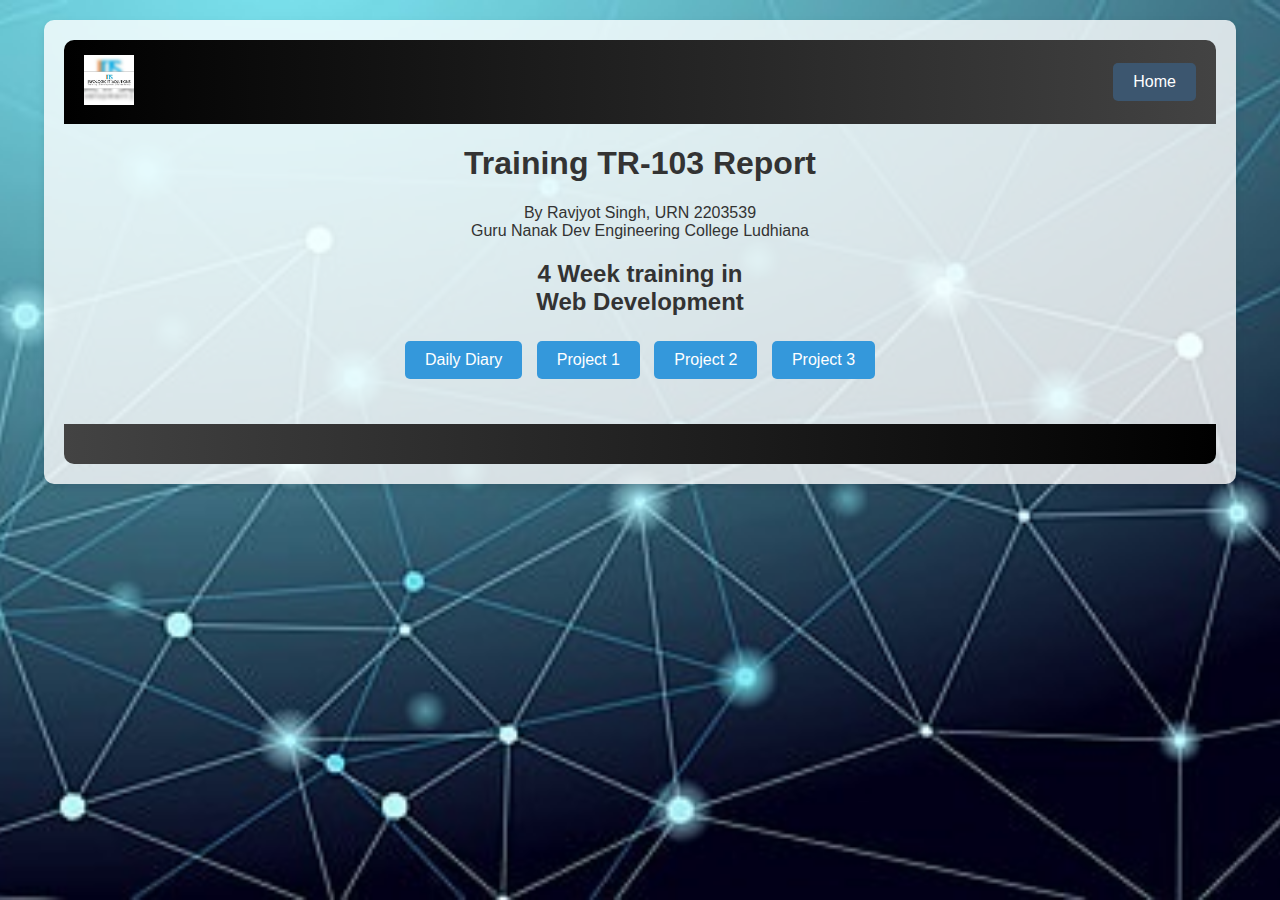
<file: index.html>
<!DOCTYPE html>
<html lang="en">
<head>
    <meta charset="UTF-8">
    <meta name="viewport" content="width=device-width, initial-scale=1.0, maximum-scale=1, minimal-ui">
    <title>Training Report</title>
    <link rel="stylesheet" href="style.css">
    <meta name="Description" content="Training_103 report, Web Development, Tasks done in training  ">
    <link rel="canonical" href=""/>

    <!-- google earch engine tags -->
    <meta itemprop="name" content="Training TR-103 Report">
    <meta itemprop="Description" content="Training_103 report, Web Development, Tasks done in training  ">
    <meta itemprop="image" content="https://www.google.com/url?sa=i&url=https%3A%2F%2Fwww.facebook.com%2Fofficial.gndec%2F&psig=AOvVaw0X1N8UNjScjMoQXC6s4WxU&ust=1720112004237000&source=images&cd=vfe&opi=89978449&ved=0CBEQjRxqFwoTCJjh5tmqi4cDFQAAAAAdAAAAABAE">
        
    <!-- facebook meta tags -->
    <meta property="og:url" content="">
    <meta property="og:type" content="website">
    <meta property="og:title" content="Training TR-103 Report">
    <meta property="og:Description" content="Training_103 report, Web Development, Tasks done in training  ">
    <meta property="og:image" content="https://www.google.com/url?sa=i&url=https%3A%2F%2Fwww.facebook.com%2Fofficial.gndec%2F&psig=AOvVaw0X1N8UNjScjMoQXC6s4WxU&ust=1720112004237000&source=images&cd=vfe&opi=89978449&ved=0CBEQjRxqFwoTCJjh5tmqi4cDFQAAAAAdAAAAABAE">

    <!-- Twitter meta tags -->
    <meta name="twitter:card" content="summary_large_image">
    <meta name="twitter:title" content="Training TR-103 Report">
    <meta name="twitter:Description" content="Training_103 report, Web Development, Tasks done in training  ">
    <meta name="twitter:image" content="https://www.google.com/url?sa=i&url=https%3A%2F%2Fwww.facebook.com%2Fofficial.gndec%2F&psig=AOvVaw0X1N8UNjScjMoQXC6s4WxU&ust=1720112004237000&source=images&cd=vfe&opi=89978449&ved=0CBEQjRxqFwoTCJjh5tmqi4cDFQAAAAAdAAAAABAE">

    <link rel="shortcut icon" href="./photos/Screenshot 2024-08-01 095647.png" type="image/png">
</head>
<body>
    <div class="container">
        <header>
            <a href=><img src="./photos/Screenshot 2024-08-01 095647.png" alt="GNDEC Logo"></a>
            <a href="#" class="home-button" onclick="showSection('home')">Home</a>    
        </header>
        
        <section id="home" class="section active">
            <h1>Training TR-103 Report</h1>
            <p>By Ravjyot Singh, URN 2203539 <br> Guru Nanak Dev Engineering College Ludhiana</p>
            <h2>4 Week training in <br> Web Development </h2>
        </section>
    
        <nav>
            <a href="./html/diary.html" onclick="showSection('diary')">Daily Diary</a>
            <a href="./project/project 1/index.html" onclick="showSection('project 1')">Project 1</a>
            <a href="./project/taskbuddy/index.html" onclick="showSection('project 2')">Project 2</a>
            <a href="./project/micro/index.html" onclick="showSection('project 3')">Project 3</a>
            <br>
        </nav>
        <footer>
           
         </footer>
    </div>
    <script>
        function showSection(id) {
            const sections = document.querySelectorAll('.section');
            sections.forEach(section => {
                section.classList.remove('active');
            });
            document.getElementById(id).classList.add('active');
        }

        let currentIndex = 0;
        const images = document.querySelectorAll('.gallery img');
        const captions = document.querySelectorAll('.gallery .caption');

        function showSlide(index) {
            images.forEach((img, i) => {
                img.classList.remove('active');
                captions[i].style.display = 'none';
            });
            images[index].classList.add('active');
            captions[index].style.display = 'block';
        }

        function nextSlide() {
            currentIndex = (currentIndex + 1) % images.length;
            showSlide(currentIndex);
        }

        setInterval(nextSlide, 4000); // Change image every 4 seconds
    </script>
</body>
</html>
</file>
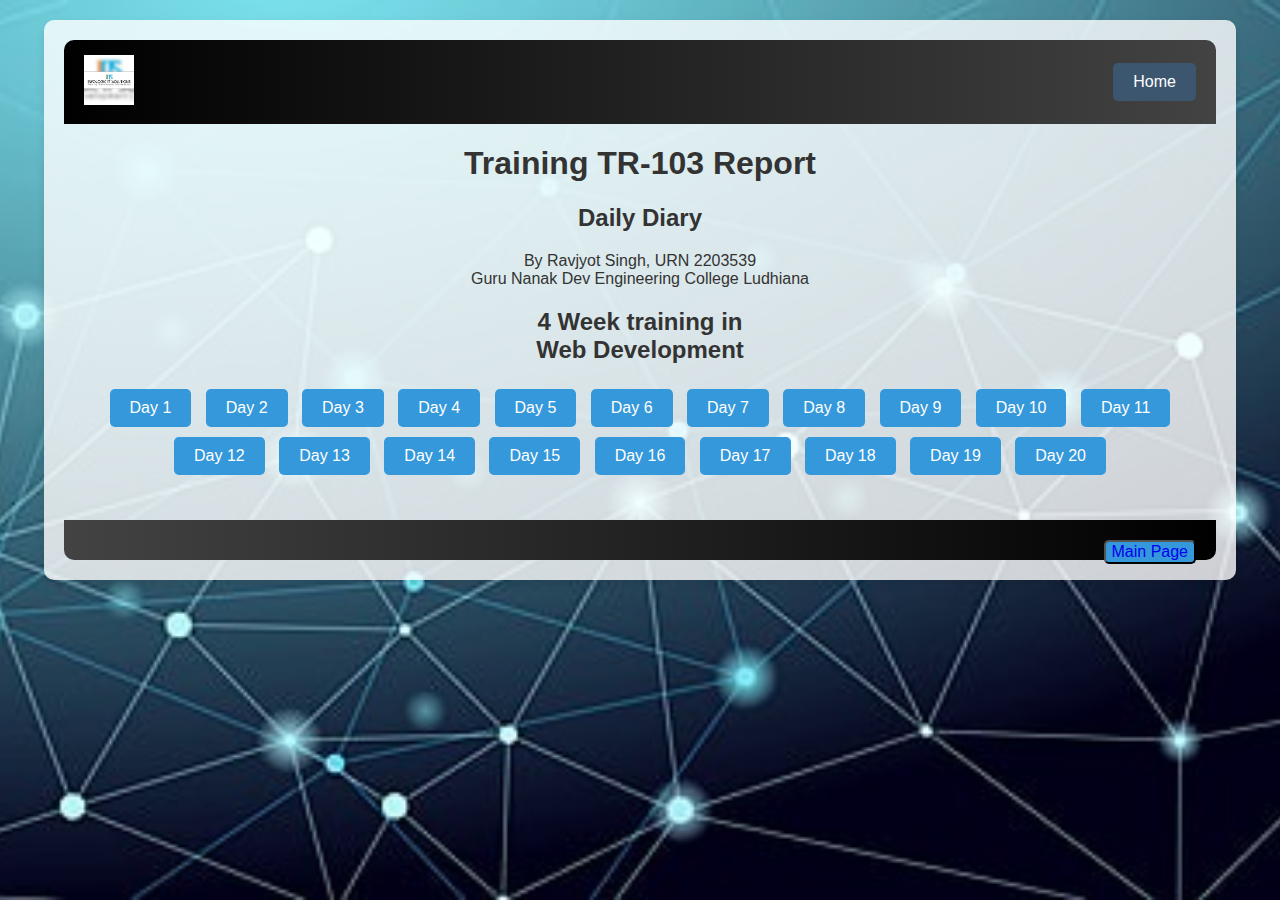
<file: html/diary.html>
<!DOCTYPE html>
<html lang="en">
<head>
    <meta charset="UTF-8">
    <meta name="viewport" content="width=device-width, initial-scale=1,maximum-scale=1, minimal-ui">
    <title>Training TR-103 Report</title>
    <link rel="stylesheet" href="../style.css">
        
    <meta name="Description" content="Training_103 report, Web Development , Tasks done in training  ">
    <link rel="canonical" href=""/>

    <!-- google earch engine tags -->
    <meta itemprop="name" content="Training TR-103 Report">
    <meta itemprop="Description" content="Training_103 report, Web Development , Tasks done in training  ">
    <meta itemprop="image" content="https://www.google.com/url?sa=i&url=https%3A%2F%2Fwww.facebook.com%2Fofficial.gndec%2F&psig=AOvVaw0X1N8UNjScjMoQXC6s4WxU&ust=1720112004237000&source=images&cd=vfe&opi=89978449&ved=0CBEQjRxqFwoTCJjh5tmqi4cDFQAAAAAdAAAAABAE">
        
    <!-- facebook meta tags -->
    <meta property="og:url" content="">
    <meta property="og:type" content="website">
    <meta property="og:title" content="Training TR-103 Report">
    <meta property="og:Description" content="Training_103 report, Web Development , Tasks done in training">
    <meta property="og:image" content="https://www.google.com/url?sa=i&url=https%3A%2F%2Fwww.facebook.com%2Fofficial.gndec%2F&psig=AOvVaw0X1N8UNjScjMoQXC6s4WxU&ust=1720112004237000&source=images&cd=vfe&opi=89978449&ved=0CBEQjRxqFwoTCJjh5tmqi4cDFQAAAAAdAAAAABAE">

    <!-- Twitter meta tags -->
    <meta name="twitter:card" content="summary_large_image">
    <meta name="twitter:title" content="Training TR-103 Report">
    <meta name="twitter:Description" content="Training_103 report, Web Development , Tasks done in training">
    <meta name="twitter:image" content="https://www.google.com/url?sa=i&url=https%3A%2F%2Fwww.facebook.com%2Fofficial.gndec%2F&psig=AOvVaw0X1N8UNjScjMoQXC6s4WxU&ust=1720112004237000&source=images&cd=vfe&opi=89978449&ved=0CBEQjRxqFwoTCJjh5tmqi4cDFQAAAAAdAAAAABAE">

    <link rel="shortcut icon" href="../photos/Screenshot 2024-08-01 095647.png" type="image/png">

</head>
<body>
    <div class="container">
        <header>
            <a href=><img src="../photos/Screenshot 2024-08-01 095647.png"></a>
            <a href="#" class="home-button" onclick="showSection('home')">Home</a>
        </header>
        

        <section id="home" class="section active">
            <h1>Training TR-103 Report</h1>
            <h2>Daily Diary</h2>
            <p>By Ravjyot Singh, URN 2203539 <br> Guru Nanak Dev Engineering College Ludhiana</p>
            <h2>4 Week training in <br> Web Development </h2>
        </section>
        <nav>
            <a href="#" onclick="showSection('day1')">Day 1</a>
            <a href="#" onclick="showSection('day2')">Day 2</a>
            <a href="#" onclick="showSection('day3')">Day 3</a>
            <a href="#" onclick="showSection('day4')">Day 4</a>
            <a href="#" onclick="showSection('day5')">Day 5</a>
            <a href="#" onclick="showSection('day6')">Day 6</a>
            <a href="#" onclick="showSection('day7')">Day 7</a>
            <a href="#" onclick="showSection('day8')">Day 8</a>
            <a href="#" onclick="showSection('day9')">Day 9</a>
            <a href="#" onclick="showSection('day10')">Day 10</a>
            <a href="#" onclick="showSection('day11')">Day 11</a>
            <a href="#" onclick="showSection('day12')">Day 12</a>
            <a href="#" onclick="showSection('day13')">Day 13</a>
            <a href="#" onclick="showSection('day14')">Day 14</a>
            <a href="#" onclick="showSection('day15')">Day 15</a>
            <a href="#" onclick="showSection('day16')">Day 16</a>
            <a href="#" onclick="showSection('day17')">Day 17</a>
            <a href="#" onclick="showSection('day18')">Day 18</a>
            <a href="#" onclick="showSection('day19')">Day 19</a>
            <a href="#" onclick="showSection('day20')">Day 20</a>
            <br>
        </nav>
        <section id="day1" class="section">
            <h1>Training Report Day 1</h1>
            <div class="pdf-container">
                <iframe src="../pdf/day 1 tr 103.pdf"></iframe>
            </div>
        </section>
        <section id="day2" class="section">
            <h1>Training Report Day 2</h1>
            <div class="pdf-container">
                <iframe src="../pdf/day 2 tr 103.pdf"></iframe>
            </div>
        </section>
        
        <section id="day3" class="section">
            <h1>Training Report Day 3</h1>
            <div class="pdf-container">
                <iframe src="../pdf/day 3 tr 103.pdf"></iframe>
            </div>
        </section>
        <section id="day4" class="section">
            <h1>Training Report Day 4</h1>
            <div class="pdf-container">
                <iframe src="../pdf/day 4 tr 103.pdf"></iframe>
            </div>
        </section>
        <section id="day5" class="section">
            <h1>Training Report Day 5</h1>
            <div class="pdf-container">
                <iframe src="../pdf/day 5 tr 103.pdf"></iframe>
            </div>
        </section>
        <section id="day6" class="section">
            <h1>Training Report Day 6</h1>
            <div class="pdf-container">
                <iframe src="../pdf/day 6 tr 103.pdf"></iframe>
            </div>
        </section>
        <section id="day7" class="section">
            <h1>Training Report Day 7</h1>
            <div class="pdf-container">
                <iframe src="../pdf/day 7 tr 103.pdf"></iframe>
            </div>
        </section>
        <section id="day8" class="section">
            <h1>Training Report Day 8</h1>
            <div class="pdf-container">
                <iframe src="../pdf/day 8 tr 103.pdf"></iframe>
            </div>
        </section>
        <section id="day9" class="section">
            <h1>Training Report Day 9</h1>
            <div class="pdf-container">
                <iframe src="../pdf/day 9 tr 103.pdf"></iframe>
            </div>
        </section>
        <section id="day10" class="section">
            <h1>Training Report Day 10</h1>
            <div class="pdf-container">
                <iframe src="../pdf/day 10 tr 103.pdf"></iframe>
            </div>
        </section>
        <section id="day11" class="section">
            <h1>Training Report Day 11</h1>
            <div class="pdf-container">
                <iframe src="../pdf/day 11 tr 103.pdf"></iframe>
            </div>
        </section>
        <section id="day12" class="section">
            <h1>Training Report Day 12</h1>
            <div class="pdf-container">
                <iframe src="../pdf/day 12 tr 103.pdf"></iframe>
            </div>
        </section>
        <section id="day13" class="section">
            <h1>Training Report Day 13</h1>
            <div class="pdf-container">
                <iframe src="../pdf/day 13 tr 103.pdf"></iframe>
            </div>
        </section>
        <section id="day14" class="section">
            <h1>Training Report Day 14</h1>
            <div class="pdf-container">
                <iframe src="../pdf/day 14 tr 103.pdf"></iframe>
            </div>
        </section>
        <section id="day15" class="section">
            <h1>Training Report Day 15</h1>
            <div class="pdf-container">
                <iframe src="../pdf/day 15 tr 103.pdf"></iframe>
            </div>
        </section>
        <section id="day16" class="section">
            <h1>Training Report Day 16</h1>
            <div class="pdf-container">
                <iframe src="../pdf/day 16 tr 103.pdf"></iframe>
            </div>
        </section>
        <section id="day17" class="section">
            <h1>Training Report Day 17</h1>
            <div class="pdf-container">
                <iframe src="../pdf/day 17 tr 103.pdf"></iframe>
            </div>
        </section>
        <section id="day18" class="section">
            <h1>Training Report Day 18</h1>
            <div class="pdf-container">
                <iframe src="../pdf/day 18 tr 103.pdf"></iframe>
            </div>
        </section>
        <section id="day19" class="section">
            <h1>Training Report Day 19</h1>
            <div class="pdf-container">
                <iframe src="../pdf/day 19 tr 103.pdf"></iframe>
            </div>
        </section>
        <section id="day20" class="section">
            <h1>Training Report Day 20</h1>
            <div class="pdf-container">
                <iframe src="../pdf/day 20 tr 103.pdf"></iframe>
            </div>
        </section>
        
        
        <footer>
           
           <button class="main_button"><a href="../index.html">Main Page</a></button>
        </footer>
    </div>
    <script>
        function showSection(id) {
            const sections = document.querySelectorAll('.section');
            sections.forEach(section => {
                section.classList.remove('active');
            });
            document.getElementById(id).classList.add('active');
        }

        let currentIndex = 0;
        const images = document.querySelectorAll('.gallery img');
        const captions = document.querySelectorAll('.gallery .caption');

        function showSlide(index) {
            images.forEach((img, i) => {
                img.classList.remove('active');
                captions[i].style.display = 'none';
            });
            images[index].classList.add('active');
            captions[index].style.display = 'block';
        }

        function nextSlide() {
            currentIndex = (currentIndex + 1) % images.length;
            showSlide(currentIndex);
        }

        setInterval(nextSlide, 4000); // Change image every 4 seconds
    </script>
</body>
</html>
</file>
<file: style.css>
body {
    font-family: 'Segoe UI', Tahoma, Geneva, Verdana, sans-serif;
    margin: 0;
    padding: 0;
    background: url('./photos/bg.jpg') no-repeat center center fixed;
    background-size: cover;
    color: #333;
}
.container {
    width: 90%;
    max-width: 1200px;
    margin: 20px auto;
    padding: 20px;
    background-color: rgba(255, 255, 255, 0.8);
    box-shadow: 0 4px 8px rgba(0, 0, 0, 0.1);
    border-radius: 10px;
}
header {
    display: flex;
    flex-wrap: wrap;
    justify-content: space-between;
    align-items: center;
    background: linear-gradient(to right, #000000, #434343);
    padding: 10px 20px;
    color: #fff;
    border-radius: 10px 10px 0 0;
}
header img {
    height: 50px;
    margin: 5px 0;
    max-width: 100%;
}
header .home-button {
    background-color: #3c566f;
    color: #fff;
    padding: 10px 20px;
    border: none;
    border-radius: 5px;
    text-decoration: none;
    font-size: 16px;
    margin: 5px 0;
}
header .home-button:hover {
    background-color: #000000;
}
nav {
    text-align: center;
    margin-bottom: 20px;
}
nav a {
    display: inline-block;
    padding: 10px 20px;
    background-color: #3498db;
    color: #fff;
    text-decoration: none;
    border-radius: 5px;
    margin: 5px;
    transition: background-color 0.3s ease;
}
nav a:hover {
    background-color: #2980b9;
}
.section {
    display: none;
}
.section.active {
    display: block;
}
h1, h2, p {
    text-align: center;
}
.pdf-container {
    text-align: center;
    margin: 20px 0;
}
.pdf-container iframe {
    width: 100%;
    height: 600px;
    border: none;
    box-shadow: 0 4px 8px rgba(0, 0, 0, 0.1);
    border-radius: 10px;
}
.gallery {
    position: relative;
    width: 100%;
    max-width: 800px;
    margin: 0 auto;
    overflow: hidden;
    border-radius: 10px;
}
.gallery img {
    width: 100%;
    display: none;
    transition: opacity 1s ease-in-out;
}
.gallery img.active {
    display: block;
    opacity: 1;
}
.gallery .caption {
    text-align: center;
    margin-top: 10px;
    color: #2c3e50;
    font-size: 16px;
    display: none;
}
.gallery .caption.active {
    display: block;
}
footer {
    text-align: center;
    padding: 20px;
    margin-top: 40px;
    background: linear-gradient(to right, #434343, #000000);
    color: #fff;
    border-radius: 0 0 10px 10px;
}
footer a {
    text-decoration: none;
}
footer a:hover {
    text-decoration: underline;
}
.main_button{
    float: right;
    background-color: #3498db;
    color: #000000;
    border-radius: 5px;
    font-size: medium;
}
.main_button:hover{
    background-color: #2980b9;
    font-size: larger;
    font-weight: bold;
}
@media (max-width: 768px) {
    header {
        flex-direction: column;
        align-items: center;
    }
    header .home-button {
        font-size: 14px;
        padding: 8px 16px;
    }
    header img {
        height: 40px;
    }
    .pdf-container iframe {
        height: 400px;
    }
    .gallery img {
        width: 100%;
    }
}
</file>
